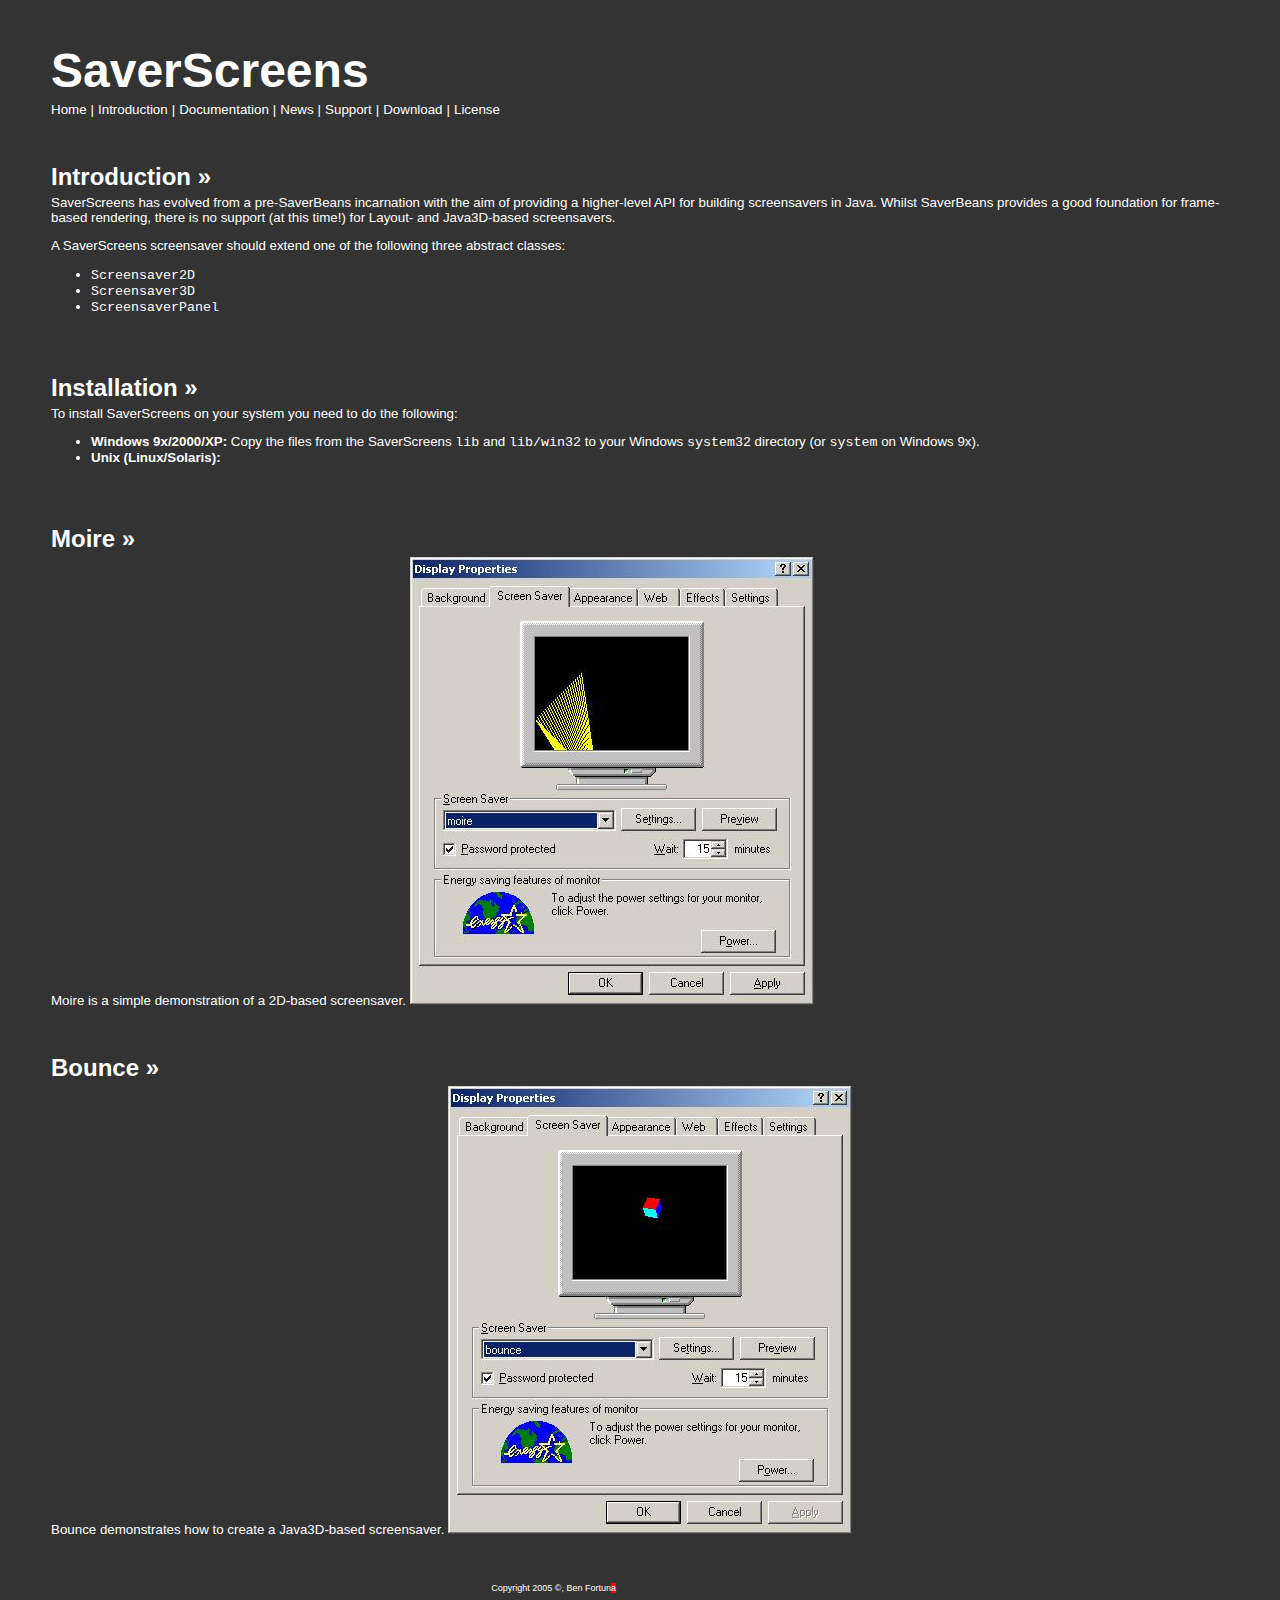
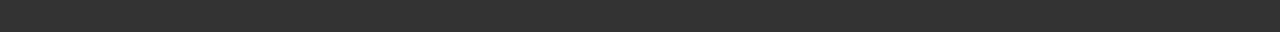
<file: SaverScreens/docs/introduction.html>
<?xml version="1.0" encoding="ISO-8859-1"?>
<!DOCTYPE html PUBLIC "-//W3C//DTD XHTML 1.0 Transitional//EN" "http://www.w3.org/TR/xhtml1/DTD/xhtml1-transitional.dtd">
<html xmlns="http://www.w3.org/1999/xhtml">
<head>
    <title>SaverScreens - Introduction</title>
    <link rel="stylesheet" href="css/default.css" type="text/css" />
    <link rel="alternate" href="http://sourceforge.net/export/rss2_projnews.php?group_id=128026&rss_fulltext=1" type="application/rss+xml" title="SaverScreens - News"/>
    <meta name="author" content="Ben Fortuna"/>
    <meta name="description" content="A Java library building on the SaverBeans API"/>
    <meta name="keywords" content="ScreenSavers, Screen, Saver, SaverBeans, Java, Library, API"/>
</head>
<body>

    <table>
        <thead>
            <tr>
                <td colspan="13" class="title">SaverScreens</td>
            </tr>
        </thead>
        <tbody>
            <tr>
                <td><a href="index.html">Home</a></td>
                <td>|</td>
                <td><a href="introduction.html">Introduction</a></td>
                <td>|</td>
                <td><a href="api/index.html">Documentation</a></td>
                <td>|</td>
                <td><a href="http://sourceforge.net/news/?group_id=128026">News</a></td>
                <td>|</td>
                <td><a href="http://sourceforge.net/forum/?group_id=128026">Support</a></td>
                <td>|</td>
                <td><a href="https://sourceforge.net/project/showfiles.php?group_id=128026">Download</a></td>
                <td>|</td>
                <td style="width:100%"><a href="license.html">License</a></td>
            </tr>
        </tbody>
    </table>

    <table id="intro">
        <thead>
            <tr>
                <td>
                    Introduction
                    <a href="#intro">&raquo;</a>
                </td>
            </tr>
        </thead>
        <tbody>
            <tr>
                <td>
                    SaverScreens has evolved from a
                    pre-<a href="https://jdic.dev.java.net/documentation/incubator/screensaver/">SaverBeans</a> incarnation
                    with the aim of providing a higher-level API for building screensavers in Java. Whilst SaverBeans provides
                    a good foundation for frame-based rendering, there is no support (at this time!) for Layout- and
                    Java3D-based screensavers.
                    <p/>
                    A SaverScreens screensaver should extend one of the following three abstract classes:
                    <ul>
                        <li><code>Screensaver2D</code></li>
                        <li><code>Screensaver3D</code></li>
                        <li><code>ScreensaverPanel</code></li>
                    </ul>
                </td>
            </tr>
        </tbody>
    </table>

    <table id="installation">
        <thead>
            <tr>
                <td>
                    Installation
                    <a href="#installation">&raquo;</a>
                </td>
            </tr>
        </thead>
        <tbody>
            <tr>
                <td>
                    To install SaverScreens on your system you need to do the following:
                    <ul>
                        <li>
                            <strong>Windows 9x/2000/XP:</strong> Copy the files from the SaverScreens <code>lib</code>
                            and <code>lib/win32</code> to your Windows <code>system32</code> directory
                            (or <code>system</code> on Windows 9x).
                        </li>
                        <li>
                            <strong>Unix (Linux/Solaris):</strong>
                        </li>
                    </ul>
                </td>
            </tr>
        </tbody>
    </table>

    <table id="moire">
        <thead>
            <tr>
                <td>
                    Moire
                    <a href="#moire">&raquo;</a>
                </td>
            </tr>
        </thead>
        <tbody>
            <tr>
                <td>
                    Moire is a simple demonstration of a 2D-based screensaver.
                    <img src="images/moire.jpg"/>
                </td>
            </tr>
        </tbody>
    </table>

    <table id="bounce">
        <thead>
            <tr>
                <td>
                    Bounce
                    <a href="#bounce">&raquo;</a>
                </td>
            </tr>
        </thead>
        <tbody>
            <tr>
                <td>
                    Bounce demonstrates how to create a Java3D-based screensaver.
                    <img src="images/bounce.jpg"/>
                </td>
            </tr>
        </tbody>
    </table>

    <table style="width:80%;text-align:center">
        <tbody>
            <tr>
                <td colspan="3" style="font-size:xx-small;text-align:center">
                    Copyright 2005 &#169;,
                    <a href="mailto:fortuna@users.sourceforge.net">Ben Fortun<span style="background:red">a</span></a>
                </td>
            </tr>
        </tbody>
    </table>
</body>
</html>
</file>
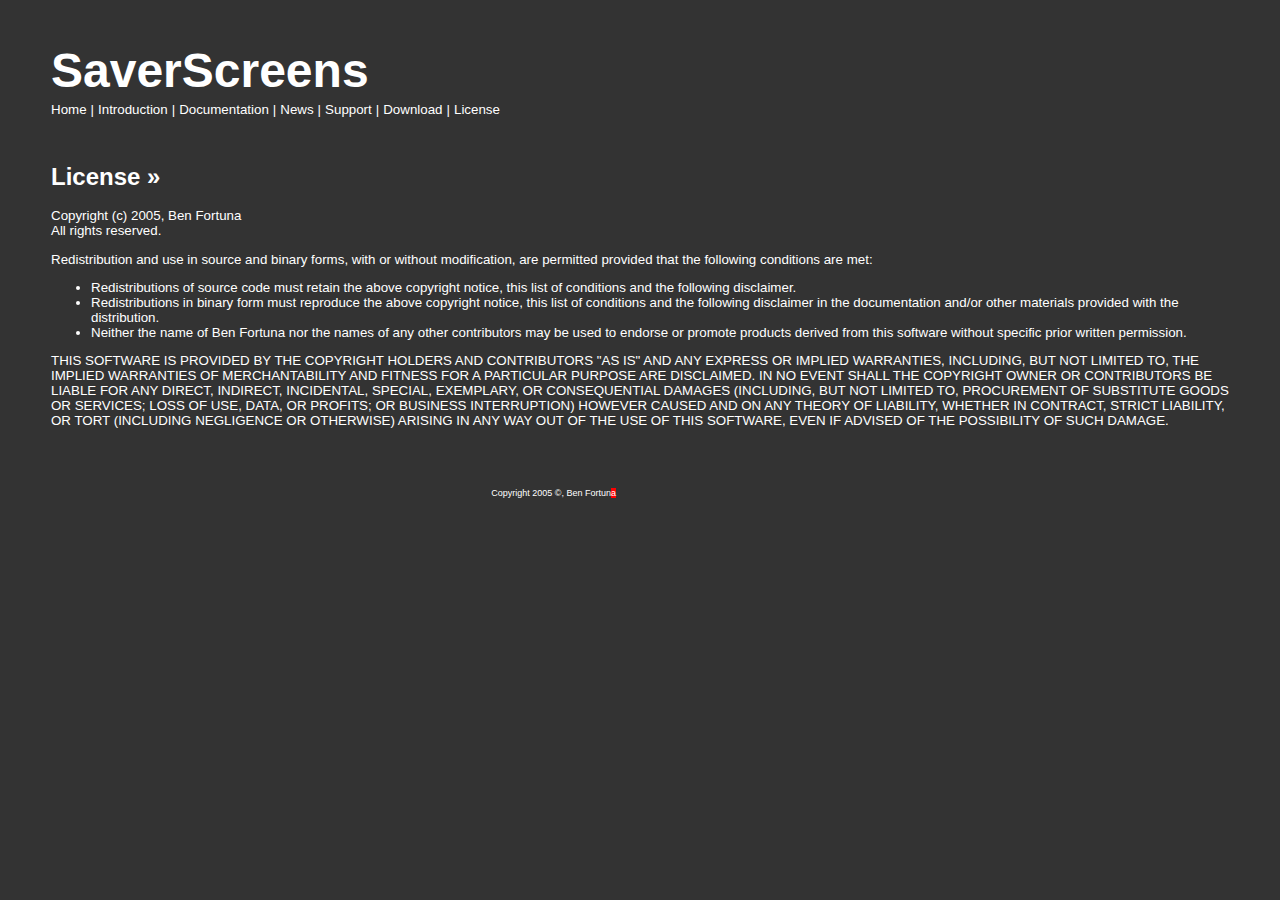
<file: SaverScreens/docs/license.html>
<?xml version="1.0" encoding="ISO-8859-1"?>
<!DOCTYPE html PUBLIC "-//W3C//DTD XHTML 1.0 Transitional//EN" "http://www.w3.org/TR/xhtml1/DTD/xhtml1-transitional.dtd">
<html xmlns="http://www.w3.org/1999/xhtml">
<head>
    <title>SaverScreens - License</title>
    <link rel="stylesheet" href="css/default.css" type="text/css" />
    <link rel="alternate" href="http://sourceforge.net/export/rss2_projnews.php?group_id=128026&rss_fulltext=1" type="application/rss+xml" title="SaverScreens - News"/>
    <meta name="author" content="Ben Fortuna"/>
    <meta name="description" content="A Java library building on the SaverBeans API"/>
    <meta name="keywords" content="ScreenSavers, Screen, Saver, SaverBeans, Java, Library, API"/>
</head>
<body>

    <table>
        <thead>
            <tr>
                <td colspan="13" class="title">SaverScreens</td>
            </tr>
        </thead>
        <tbody>
            <tr>
                <td><a href="index.html">Home</a></td>
                <td>|</td>
                <td><a href="introduction.html">Introduction</a></td>
                <td>|</td>
                <td><a href="api/index.html">Documentation</a></td>
                <td>|</td>
                <td><a href="http://sourceforge.net/news/?group_id=128026">News</a></td>
                <td>|</td>
                <td><a href="http://sourceforge.net/forum/?group_id=128026">Support</a></td>
                <td>|</td>
                <td><a href="http://sourceforge.net/project/showfiles.php?group_id=128026">Download</a></td>
                <td>|</td>
                <td style="width:100%"><a href="license.html">License</a></td>
            </tr>
        </tbody>
    </table>

    <table id="license">
        <thead>
            <tr>
                <td>
                    License
                    <a href="#license">&raquo;</a>
                </td>
            </tr>
        </thead>
        <tbody>
            <tr>
                <td>

<p>Copyright (c) 2005, Ben Fortuna<br/>
All rights reserved.</p>

<p>Redistribution and use in source and binary forms, with or without
modification, are permitted provided that the following conditions
are met:</p>

<ul>

    <li>Redistributions of source code must retain the above copyright
notice, this list of conditions and the following disclaimer.</li>

    <li>Redistributions in binary form must reproduce the above copyright
notice, this list of conditions and the following disclaimer in the
documentation and/or other materials provided with the distribution.</li>

    <li>Neither the name of Ben Fortuna nor the names of any other contributors
may be used to endorse or promote products derived from this software
without specific prior written permission.</li>

</ul>

<p>THIS SOFTWARE IS PROVIDED BY THE COPYRIGHT HOLDERS AND CONTRIBUTORS
"AS IS" AND ANY EXPRESS OR IMPLIED WARRANTIES, INCLUDING, BUT NOT
LIMITED TO, THE IMPLIED WARRANTIES OF MERCHANTABILITY AND FITNESS FOR
A PARTICULAR PURPOSE ARE DISCLAIMED.  IN NO EVENT SHALL THE COPYRIGHT OWNER OR
CONTRIBUTORS BE LIABLE FOR ANY DIRECT, INDIRECT, INCIDENTAL, SPECIAL,
EXEMPLARY, OR CONSEQUENTIAL DAMAGES (INCLUDING, BUT NOT LIMITED TO,
PROCUREMENT OF SUBSTITUTE GOODS OR SERVICES; LOSS OF USE, DATA, OR
PROFITS; OR BUSINESS INTERRUPTION) HOWEVER CAUSED AND ON ANY THEORY OF
LIABILITY, WHETHER IN CONTRACT, STRICT LIABILITY, OR TORT (INCLUDING
NEGLIGENCE OR OTHERWISE) ARISING IN ANY WAY OUT OF THE USE OF THIS
SOFTWARE, EVEN IF ADVISED OF THE POSSIBILITY OF SUCH DAMAGE.</p>
                </td>
            </tr>
        </tbody>
    </table>

    <table style="width:80%;text-align:center">
        <tbody>
            <tr>
                <td colspan="3" style="font-size:xx-small;text-align:center">
                    Copyright 2005 &#169;,
                    <a href="mailto:fortuna@users.sourceforge.net">Ben Fortun<span style="background:red">a</span></a>
                </td>
            </tr>
        </tbody>
    </table>
</body>
</html>
</file>
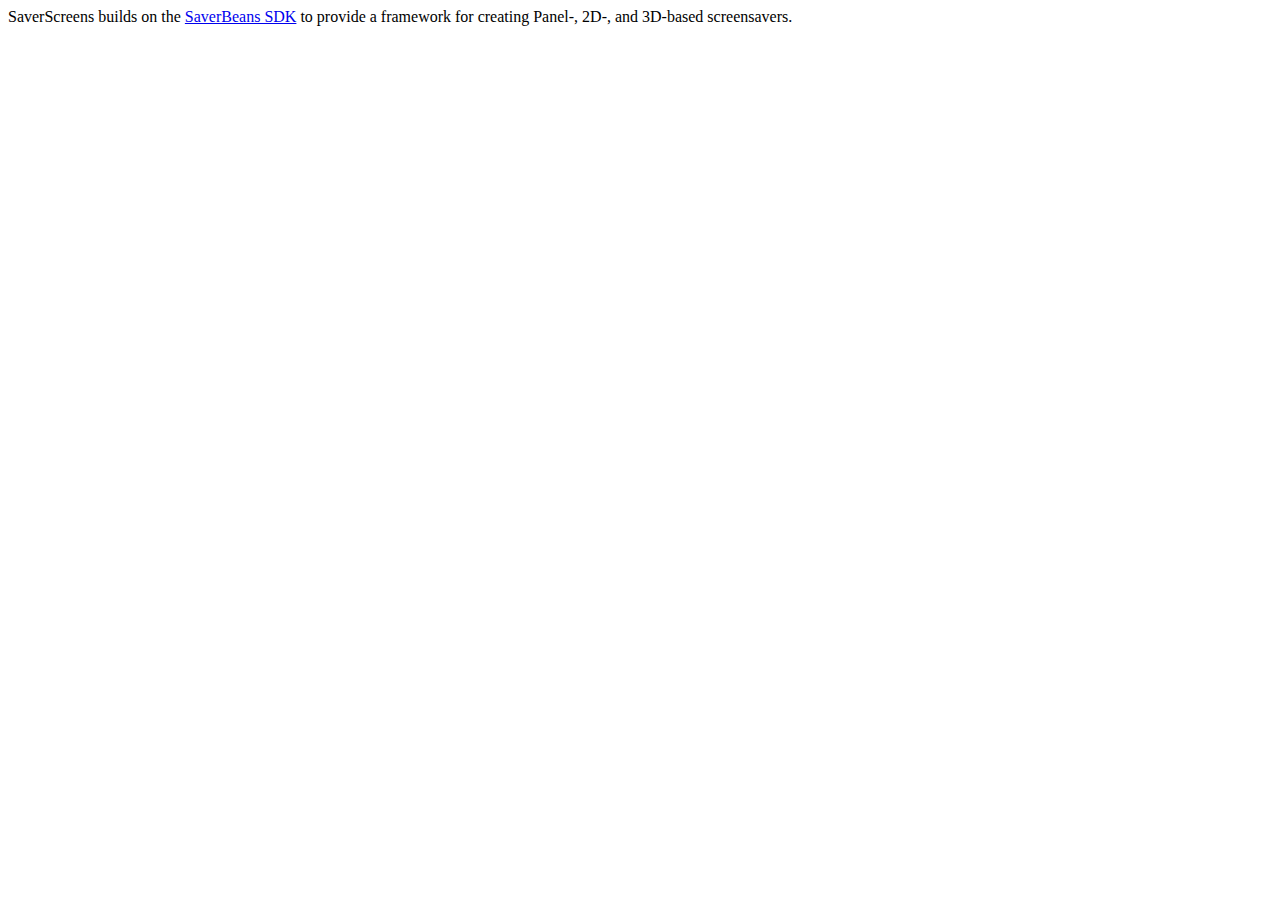
<file: SaverScreens/etc/overview.html>
<html>
<body>
SaverScreens builds on the <a href="https://jdic.dev.java.net/documentation/incubator/screensaver/index.html">SaverBeans SDK</a> to provide a framework
for creating Panel-, 2D-, and 3D-based screensavers.
</body>
</html>
</file>
<file: SaverScreens/docs/css/default.css>
body {
    /* obscure grey.. */
    background-color: #333333;
    font-family: tahoma, verdana, sans-serif;
    font-size: 10pt;
    color: white;
}

a {
    text-decoration: none;
    color: white;
}

a:hover {
    text-decoration: underline;
}

h1 {
    font-size: 36pt;
}

img {
    border: 0;
}

table, h1 {
    margin: 40px;
    /* float: left; */
}

thead {
    font-size: 18pt;
    font-weight: bold;
}

th {
    text-align: left;
    vertical-align: top;
}

.title {
    font-size: 36pt;
}
</file>
